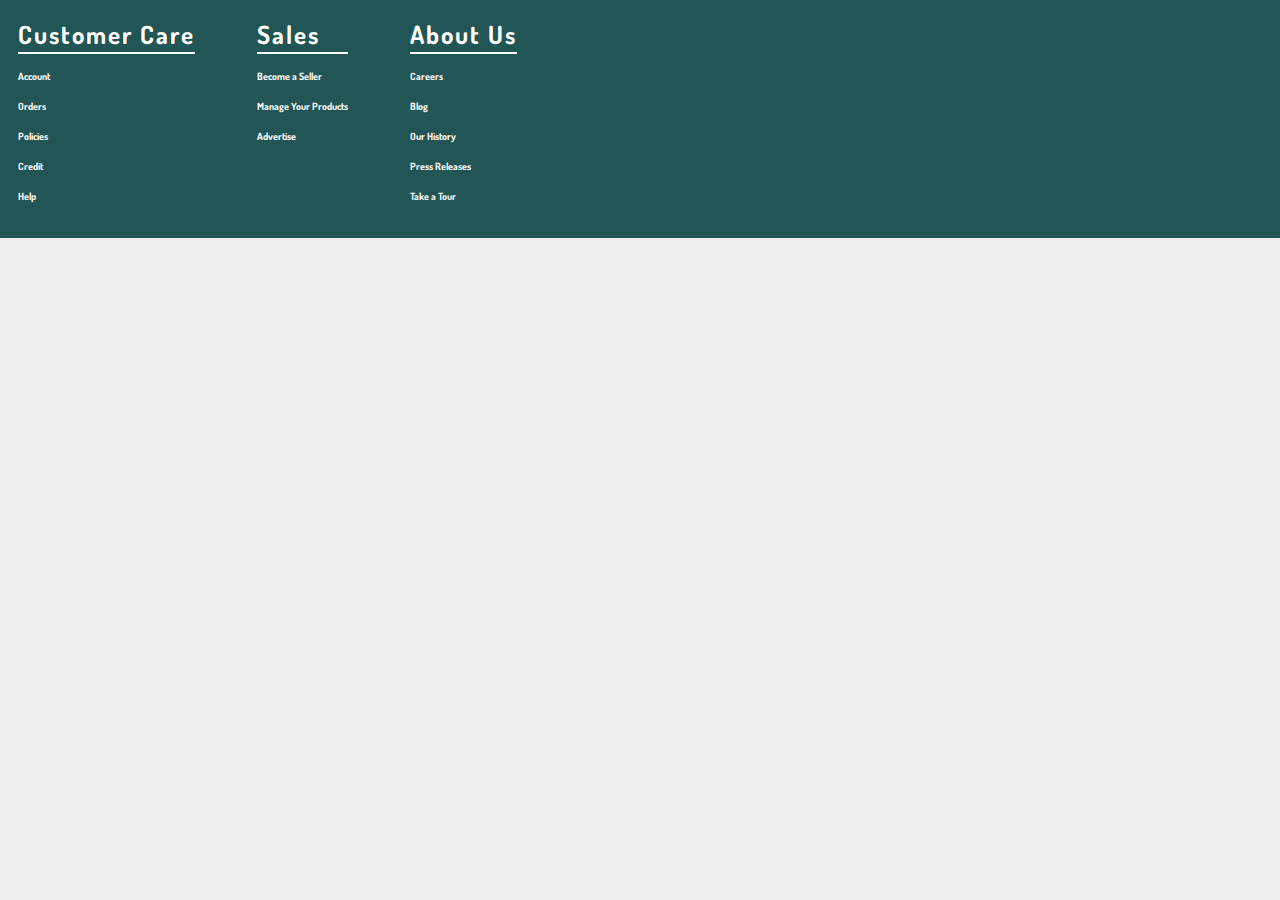
<file: footer.html>
<html>
  <head>
    <link href="https://fonts.googleapis.com/css?family=Material+Icons|IM+Fell+Great+Primer+SC|Dosis|Open+Sans+Condensed:300&display=swap" rel="stylesheet">
    <link rel="stylesheet" href="index.css">
    <link rel="stylesheet" href="footer.css">
  </head>
  <body>
    <footer>
      <section>
        <h2>Customer Care</h2>
        <a href="">Account</a>
        <a href="">Orders</a>
        <a href="">Policies</a>
        <a href="">Credit</a>
        <a href="">Help</a>
      </section>
      <section>
        <h2>Sales</h2>
        <a href="">Become a Seller</a>
        <a href="">Manage Your Products</a>
        <a href="">Advertise</a>
      </section>
      <section>
        <h2>About Us</h2>
        <a href="">Careers</a>
        <a href="">Blog</a>
        <a href="">Our History</a>
        <a href="">Press Releases</a>
        <a href="">Take a Tour</a>
      </section>
    </footer>
  </body>
</html>
</file>
<file: index.css>
* {
    margin: 0;
    padding: 0;
    box-sizing: border-box;
  }
  
  body {
    background: #eee;
    display: flex;
    flex-direction: column;
    height: 100%;
  }
  
  header, footer { 
    flex: none; 
  }
  
  main {
    display: flex;
    flex: 1 0 auto;
  }
</file>
<file: footer.css>
footer {
    display: flex;
    flex-direction: row;
    background-color: #255;
    padding: 18px;
    font-family: 'Dosis', sans-serif;
}
section {
    display: flex;
    flex-direction: column;
    margin-right: 5%;
}
section:last-child {
    margin-right: 0px;
}
h2 {
    color: white;
    border-bottom: 2px solid white;
    padding-bottom: 2px;
    margin-bottom: 1rem;
    font-size: 25px;
    letter-spacing: 2px;
}
footer a {
    text-decoration: none;
    color: white;
    font-weight: bold;
    margin-bottom: 18px;
    font-size: 10px;
}
a:hover {
    border-bottom: 1px solid white;
    margin-bottom: 17px;
}
</file>
